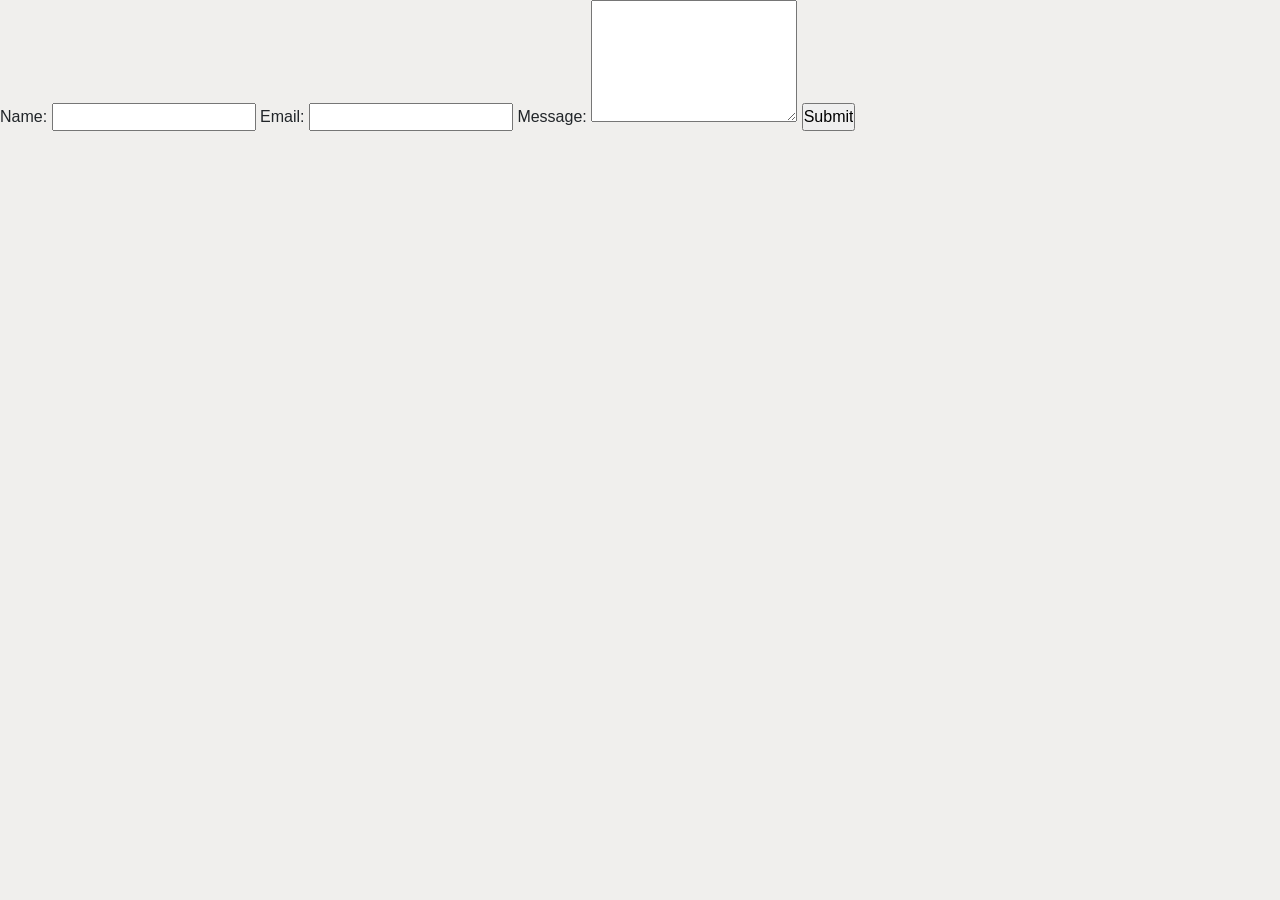
<file: contact.html>
<!DOCTYPE html>
<html lang="fr">

<head>
  <meta charset="UTF-8">
  <meta http-equiv="X-UA-Compatible" content="IE=edge">
  <meta name="viewport" content="width=device-width, initial-scale=1.0">
  <title>Aurélien Talbot - Blog</title>

  <link href="https://cdn.jsdelivr.net/npm/bootstrap@5.3.0-alpha1/dist/css/bootstrap.min.css" rel="stylesheet"
    integrity="sha384-GLhlTQ8iRABdZLl6O3oVMWSktQOp6b7In1Zl3/Jr59b6EGGoI1aFkw7cmDA6j6gD" crossorigin="anonymous">
  <link rel="stylesheet" href="css/style.css">

  <link rel="preconnect" href="https://fonts.googleapis.com">
  <link rel="preconnect" href="https://fonts.gstatic.com" crossorigin>
  <link
    href="https://fonts.googleapis.com/css2?family=Cormorant+Garamond:wght@300;400;500;600&family=Roboto:wght@100;300;400&display=swap"
    rel="stylesheet">

</head>

<body>




<form method="post" action="send_email.php">
      <label for="name">Name:</label>
      <input type="text" id="name" name="name" required>
      <label for="email">Email:</label>
      <input type="email" id="email" name="email" required>
      <label for="message">Message:</label>
      <textarea id="message" name="message" rows="5" required></textarea>
      <input type="submit" value="Submit">
    </form>
  
  
  
  
  
    <script src="https://cdnjs.cloudflare.com/ajax/libs/jquery/3.6.3/jquery.min.js"></script>
  <script src="https://cdn.jsdelivr.net/npm/bootstrap@5.3.0-alpha1/dist/js/bootstrap.bundle.min.js"
    integrity="sha384-w76AqPfDkMBDXo30jS1Sgez6pr3x5MlQ1ZAGC+nuZB+EYdgRZgiwxhTBTkF7CXvN"
    crossorigin="anonymous"></script>
  <script src="js/main.js"></script>

</body>

</html>
</file>
<file: css/style.css>
/*!
* Easy-CSS
* Version : 1.2.3
* 2023 - Aurélien Talbot
* Inspirations :  Bootstrap / Bulma / Miligram / Pure / Materialize
*/

/*
@charset "UTF-8"
*/
* {
    margin: 0;
    padding: 0;
}

*,
*::before,
*::after {
    box-sizing: border-box;
}

h6,
.h6,
h5,
.h5,
h4,
.h4,
h3,
.h3,
h2,
.h2,
h1,
.h1 {
    margin-top: 0;
    margin-bottom: 0.5rem;
    font-weight: 500;
    line-height: 1.2;
}

h1 {
  font-size: 2rem;
}
h2 {
  font-size: 1.6rem;
}
h3 {
  font-size: 1.4rem;
}
h4 {
  font-size: 1.3rem;
}
h5 {
  font-size: 1.2rem;
}
h6 {
  font-size: 1.1rem;
}


@media screen and (min-width: 1200px) {
  h1 {
  font-size: 2.5rem;
}
  h2 {
  font-size: 2rem;
}
  h3 {
  font-size: 1.6rem;
}
h4 {
  font-size: 1.5rem;
}
h5 {
  font-size: 1.4rem;
}
h6 {
  font-size: 1.2rem;
}
}

p {
    margin-top: 0;
    margin-bottom: 1rem;
    line-height: 1.5rem;
    font-weight: 400;
}

ol,
ul {
    padding-left: 2rem;
    margin-top: 0;
    margin-bottom: 1rem;
}

a {
    color: #0d6efd;
    text-decoration: none;
}

a:hover {
    color: #0a58ca;
}

iframe {
    border: 0;
}

img {
    max-width: 100%;
    height: auto;
    display: block;
}

.img-cover img {
    object-fit: cover;
    width: 100%;
    height: 100%;
}

.img-contain img {
    object-fit: contain;
    width: 100%;
    height: 100%;
}

.text-center {
    text-align: center;
}

.text-left {
    text-align: left;
}

.text-right {
    text-align: right;
}



.flex-row {
    display: flex;
    flex-direction: row;
}

.flex-col {
    display: flex;
    flex-direction: column;
}

.pt-1 {
    padding-top: 1rem;
}

.pt-2 {
    padding-top: 2rem;
}

.pt-3 {
    padding-top: 3rem;
}

.pt-4 {
    padding-top: 4rem;
}

.pt-5 {
    padding-top: 5rem;
}

.pb-1 {
    padding-bottom: 1rem;
}

.pb-2 {
    padding-bottom: 2rem;
}

.pb-3 {
    padding-bottom: 3rem;
}

.pb-4 {
    padding-bottom: 4rem;
}

.pb-5 {
    padding-bottom: 5rem;
}

.mt-1 {
    margin-top: 1rem;
}

.mt-2 {
    margin-top: 2rem;
}

.mt-3 {
    margin-top: 3rem;
}

.mt-4 {
    margin-top: 4rem;
}

.mt-5 {
    margin-top: 5rem;
}

.mb-1 {
    margin-bottom: 1rem;
}

.mb-2 {
    margin-bottom: 2rem;
}

.mb-3 {
    margin-bottom: 3rem;
}

.mb-4 {
    margin-bottom: 4rem;
}

.mb-5 {
    margin-bottom: 5rem;
}


.box {
  box-shadow: 0px 0px 15px -3px rgba(0,0,0,0.1);
  background-color: #fff;
    border-radius: 5px;
  padding: 1rem;
    display: block;
}

blockquote {
      padding: 1rem 1.5rem;
      border-left: 0.3rem solid #d1d1d1;
  font-style: italic;
}

.container,
.container-fluid,
.container-xxl,
.container-xl,
.container-lg,
.container-md,
.container-sm {
    width: 100%;
    /* padding-right: var(--bs-gutter-x, 0.75rem);
   padding-left: var(--bs-gutter-x, 0.75rem);
   margin-right: auto;
   margin-left: auto; */
    padding-left: 1rem;
    padding-right: 1rem;
    margin: 0 auto;
}


@media (min-width: 576px) {
    .container-sm,
    .container {
        max-width: 540px;
    }
}

@media (min-width: 768px) {
    .container-md,
    .container-sm,
    .container {
        /* max-width: 720px; */
        max-width: 685px;
    }
}

@media (min-width: 992px) {
    .container-lg,
    .container-md,
    .container-sm,
    .container {
        /*  max-width: 960px; */
        max-width: 920px;
    }
}

@media (min-width: 1200px) {
    .container-xl,
    .container-lg,
    .container-md,
    .container-sm,
    .container {
        /* max-width: 1140px; */
        max-width: 1135px;
    }
}

@media (min-width: 1400px) {
    .container-xxl,
    .container-xl,
    .container-lg,
    .container-md,
    .container-sm,
    .container {
        /* max-width: 1320px; */
        max-width: 1300px;
    }
}


.row {
    --bs-gutter-x: 1.5rem;
    --bs-gutter-y: 0;
    display: flex;
    flex-wrap: wrap;
    margin-top: calc(-1 * var(--bs-gutter-y));
    margin-right: calc(-0.5 * var(--bs-gutter-x));
    margin-left: calc(-0.5 * var(--bs-gutter-x));
}

.row>* {
    flex-shrink: 0;
    width: 100%;
    max-width: 100%;
    padding-right: calc(var(--bs-gutter-x) * 0.5);
    padding-left: calc(var(--bs-gutter-x) * 0.5);
    margin-top: var(--bs-gutter-y);
}


.col {
    flex: 1 0 0%;
}

.col-1 {
    flex: 0 0 auto;
    width: 8.33333333%;
}

.col-2 {
    flex: 0 0 auto;
    width: 16.66666667%;
}

.col-3 {
    flex: 0 0 auto;
    width: 25%;
}

.col-4 {
    flex: 0 0 auto;
    width: 33.33333333%;
}

.col-5 {
    flex: 0 0 auto;
    width: 41.66666667%;
}

.col-6 {
    flex: 0 0 auto;
    width: 50%;
}

.col-7 {
    flex: 0 0 auto;
    width: 58.33333333%;
}

.col-8 {
    flex: 0 0 auto;
    width: 66.66666667%;
}

.col-9 {
    flex: 0 0 auto;
    width: 75%;
}

.col-10 {
    flex: 0 0 auto;
    width: 83.33333333%;
}

.col-11 {
    flex: 0 0 auto;
    width: 91.66666667%;
}

.col-12 {
    flex: 0 0 auto;
    width: 100%;
}

@media (min-width: 576px) {


    .col-sm-1 {
        flex: 0 0 auto;
        width: 8.33333333%;
    }

    .col-sm-2 {
        flex: 0 0 auto;
        width: 16.66666667%;
    }

    .col-sm-3 {
        flex: 0 0 auto;
        width: 25%;
    }

    .col-sm-4 {
        flex: 0 0 auto;
        width: 33.33333333%;
    }

    .col-sm-5 {
        flex: 0 0 auto;
        width: 41.66666667%;
    }

    .col-sm-6 {
        flex: 0 0 auto;
        width: 50%;
    }

    .col-sm-7 {
        flex: 0 0 auto;
        width: 58.33333333%;
    }

    .col-sm-8 {
        flex: 0 0 auto;
        width: 66.66666667%;
    }

    .col-sm-9 {
        flex: 0 0 auto;
        width: 75%;
    }

    .col-sm-10 {
        flex: 0 0 auto;
        width: 83.33333333%;
    }

    .col-sm-11 {
        flex: 0 0 auto;
        width: 91.66666667%;
    }

    .col-sm-12 {
        flex: 0 0 auto;
        width: 100%;
    }

}



@media (min-width: 768px) {


    .col-md-1 {
        flex: 0 0 auto;
        width: 8.33333333%;
    }

    .col-md-2 {
        flex: 0 0 auto;
        width: 16.66666667%;
    }

    .col-md-3 {
        flex: 0 0 auto;
        width: 25%;
    }

    .col-md-4 {
        flex: 0 0 auto;
        width: 33.33333333%;
    }

    .col-md-5 {
        flex: 0 0 auto;
        width: 41.66666667%;
    }

    .col-md-6 {
        flex: 0 0 auto;
        width: 50%;
    }

    .col-md-7 {
        flex: 0 0 auto;
        width: 58.33333333%;
    }

    .col-md-8 {
        flex: 0 0 auto;
        width: 66.66666667%;
    }

    .col-md-9 {
        flex: 0 0 auto;
        width: 75%;
    }

    .col-md-10 {
        flex: 0 0 auto;
        width: 83.33333333%;
    }

    .col-md-11 {
        flex: 0 0 auto;
        width: 91.66666667%;
    }

    .col-md-12 {
        flex: 0 0 auto;
        width: 100%;
    }


}





@media (min-width: 992px) {

    .col-lg-1 {
        flex: 0 0 auto;
        width: 8.33333333%;
    }

    .col-lg-2 {
        flex: 0 0 auto;
        width: 16.66666667%;
    }

    .col-lg-3 {
        flex: 0 0 auto;
        width: 25%;
    }

    .col-lg-4 {
        flex: 0 0 auto;
        width: 33.33333333%;
    }

    .col-lg-5 {
        flex: 0 0 auto;
        width: 41.66666667%;
    }

    .col-lg-6 {
        flex: 0 0 auto;
        width: 50%;
    }

    .col-lg-7 {
        flex: 0 0 auto;
        width: 58.33333333%;
    }

    .col-lg-8 {
        flex: 0 0 auto;
        width: 66.66666667%;
    }

    .col-lg-9 {
        flex: 0 0 auto;
        width: 75%;
    }

    .col-lg-10 {
        flex: 0 0 auto;
        width: 83.33333333%;
    }

    .col-lg-11 {
        flex: 0 0 auto;
        width: 91.66666667%;
    }

    .col-lg-12 {
        flex: 0 0 auto;
        width: 100%;
    }

}





@media (min-width: 1200px) {

    .col-xl-1 {
        flex: 0 0 auto;
        width: 8.33333333%;
    }

    .col-xl-2 {
        flex: 0 0 auto;
        width: 16.66666667%;
    }

    .col-xl-3 {
        flex: 0 0 auto;
        width: 25%;
    }

    .col-xl-4 {
        flex: 0 0 auto;
        width: 33.33333333%;
    }

    .col-xl-5 {
        flex: 0 0 auto;
        width: 41.66666667%;
    }

    .col-xl-6 {
        flex: 0 0 auto;
        width: 50%;
    }

    .col-xl-7 {
        flex: 0 0 auto;
        width: 58.33333333%;
    }

    .col-xl-8 {
        flex: 0 0 auto;
        width: 66.66666667%;
    }

    .col-xl-9 {
        flex: 0 0 auto;
        width: 75%;
    }

    .col-xl-10 {
        flex: 0 0 auto;
        width: 83.33333333%;
    }

    .col-xl-11 {
        flex: 0 0 auto;
        width: 91.66666667%;
    }

    .col-xl-12 {
        flex: 0 0 auto;
        width: 100%;
    }
}



@media (min-width: 1400px) {

    .col-xxl-1 {
        flex: 0 0 auto;
        width: 8.33333333%;
    }

    .col-xxl-2 {
        flex: 0 0 auto;
        width: 16.66666667%;
    }

    .col-xxl-3 {
        flex: 0 0 auto;
        width: 25%;
    }

    .col-xxl-4 {
        flex: 0 0 auto;
        width: 33.33333333%;
    }

    .col-xxl-5 {
        flex: 0 0 auto;
        width: 41.66666667%;
    }

    .col-xxl-6 {
        flex: 0 0 auto;
        width: 50%;
    }

    .col-xxl-7 {
        flex: 0 0 auto;
        width: 58.33333333%;
    }

    .col-xxl-8 {
        flex: 0 0 auto;
        width: 66.66666667%;
    }

    .col-xxl-9 {
        flex: 0 0 auto;
        width: 75%;
    }

    .col-xxl-10 {
        flex: 0 0 auto;
        width: 83.33333333%;
    }

    .col-xxl-11 {
        flex: 0 0 auto;
        width: 91.66666667%;
    }

    .col-xxl-12 {
        flex: 0 0 auto;
        width: 100%;
    }

}





/* Plus */

.offset-1 {
    margin-left: 8.333333%;
}

.offset-2 {
    margin-left: 16.666667%;
}

.offset-3 {
    margin-left: 25%;
}

.offset-4 {
    margin-left: 33.333333%;
}

.offset-5 {
    margin-left: 41.666667%;
}

.offset-6 {
    margin-left: 50%;
}

.offset-7 {
    margin-left: 58.333333%;
}

.offset-8 {
    margin-left: 66.666667%;
}

.offset-9 {
    margin-left: 75%;
}

.offset-10 {
    margin-left: 83.333333%;
}

.offset-11 {
    margin-left: 91.666667%;
}


@media (min-width: 576px) {
    .offset-sm-0 {
        margin-left: 0;
    }

    .offset-sm-1 {
        margin-left: 8.333333%;
    }

    .offset-sm-2 {
        margin-left: 16.666667%;
    }

    .offset-sm-3 {
        margin-left: 25%;
    }

    .offset-sm-4 {
        margin-left: 33.333333%;
    }

    .offset-sm-5 {
        margin-left: 41.666667%;
    }

    .offset-sm-6 {
        margin-left: 50%;
    }

    .offset-sm-7 {
        margin-left: 58.333333%;
    }

    .offset-sm-8 {
        margin-left: 66.666667%;
    }

    .offset-sm-9 {
        margin-left: 75%;
    }

    .offset-sm-10 {
        margin-left: 83.333333%;
    }

    .offset-sm-11 {
        margin-left: 91.666667%;
    }
}

@media (min-width: 768px) {
    .offset-md-0 {
        margin-left: 0;
    }

    .offset-md-1 {
        margin-left: 8.333333%;
    }

    .offset-md-2 {
        margin-left: 16.666667%;
    }

    .offset-md-3 {
        margin-left: 25%;
    }

    .offset-md-4 {
        margin-left: 33.333333%;
    }

    .offset-md-5 {
        margin-left: 41.666667%;
    }

    .offset-md-6 {
        margin-left: 50%;
    }

    .offset-md-7 {
        margin-left: 58.333333%;
    }

    .offset-md-8 {
        margin-left: 66.666667%;
    }

    .offset-md-9 {
        margin-left: 75%;
    }

    .offset-md-10 {
        margin-left: 83.333333%;
    }

    .offset-md-11 {
        margin-left: 91.666667%;
    }
}

@media (min-width: 992px) {
    .offset-lg-0 {
        margin-left: 0;
    }

    .offset-lg-1 {
        margin-left: 8.333333%;
    }

    .offset-lg-2 {
        margin-left: 16.666667%;
    }

    .offset-lg-3 {
        margin-left: 25%;
    }

    .offset-lg-4 {
        margin-left: 33.333333%;
    }

    .offset-lg-5 {
        margin-left: 41.666667%;
    }

    .offset-lg-6 {
        margin-left: 50%;
    }

    .offset-lg-7 {
        margin-left: 58.333333%;
    }

    .offset-lg-8 {
        margin-left: 66.666667%;
    }

    .offset-lg-9 {
        margin-left: 75%;
    }

    .offset-lg-10 {
        margin-left: 83.333333%;
    }

    .offset-lg-11 {
        margin-left: 91.666667%;
    }
}

@media (min-width: 1200px) {
    .offset-xl-0 {
        margin-left: 0;
    }

    .offset-xl-1 {
        margin-left: 8.333333%;
    }

    .offset-xl-2 {
        margin-left: 16.666667%;
    }

    .offset-xl-3 {
        margin-left: 25%;
    }

    .offset-xl-4 {
        margin-left: 33.333333%;
    }

    .offset-xl-5 {
        margin-left: 41.666667%;
    }

    .offset-xl-6 {
        margin-left: 50%;
    }

    .offset-xl-7 {
        margin-left: 58.333333%;
    }

    .offset-xl-8 {
        margin-left: 66.666667%;
    }

    .offset-xl-9 {
        margin-left: 75%;
    }

    .offset-xl-10 {
        margin-left: 83.333333%;
    }

    .offset-xl-11 {
        margin-left: 91.666667%;
    }
}

@media (min-width: 1400px) {
  .offset-xxl-0 {
    margin-left: 0;
  }
  .offset-xxl-1 {
    margin-left: 8.33333333%;
  }
  .offset-xxl-2 {
    margin-left: 16.66666667%;
  }
  .offset-xxl-3 {
    margin-left: 25%;
  }
  .offset-xxl-4 {
    margin-left: 33.33333333%;
  }
  .offset-xxl-5 {
    margin-left: 41.66666667%;
  }
  .offset-xxl-6 {
    margin-left: 50%;
  }
  .offset-xxl-7 {
    margin-left: 58.33333333%;
  }
  .offset-xxl-8 {
    margin-left: 66.66666667%;
  }
  .offset-xxl-9 {
    margin-left: 75%;
  }
  .offset-xxl-10 {
    margin-left: 83.33333333%;
  }
  .offset-xxl-11 {
    margin-left: 91.66666667%;
  }
}


/* plus */

/* Inspirations 
https://govoyager.com/
https://freebiesbug.com/code-stuff/framer-agency-template/
https://www.trycursor.com/
https://mobbin.com/
https://www.slidddo.com/?ref=landingfolio
https://www.polymer.co/?ref=landingfolio
https://www.todesktop.com/?ref=landingfolio
https://www.rewind.ai/?ref=landingfolio
https://www.nudgenow.com/?ref=landingfolio
https://www.relume.io/?ref=landingfolio
https://lesquartiersducanal.com/actualites/


https://biotech.chipsa.design/
https://freebiesbug.com/code-stuff/elena-portfolio-template/
https://jasonbriscoe.com/?ref=landingfolio
https://www.variablefontcourse.com/?ref=landingfolio


style contenu :
https://www.sannewijbenga.com/?ref=landingfolio

Fonts :
  font-family: "Barlow", sans-serif;
font-family: "Inter", sans-serif;
*/

body {
  background-color: #f0efed;
  font-family: "Poppins", sans-serif;
  font-weight: 300;
}



/* header */

header {
  margin: 1rem;
    position: fixed;
    left: 0;
    right: 0; 
  padding: 0 0 8rem 0;
}

.navbar {
    display: flex;
  flex-direction: row;
  margin-bottom: 1rem;
}

.navbar-menu-toggle {
      display: flex;
  align-items: center;
  height: 100%;
}

.navbar-brand {
        background-color: #fff;
  border-radius: 10px;
      padding: 15px 15px;
  margin: 0 0.3rem 0 0;
  box-shadow: 0 1px 2px 0 rgba(0,0,0,0.05);
}

.navbar-brand span {
    font-size: 24px;
  margin: 0;
}

.navbar-menu {
  flex: 1;
}

.navbar-menu-toggle {
       background-color: #fff;
  border-radius: 10px;
      padding: 15px 15px;
  width: 100%;
  display: flex;
  flex-direction: row;
  justify-content: space-between;
  box-shadow: 0 1px 2px 0 rgba(0,0,0,0.05);
}

.navbar-menu-toggle span {
  margin: 0 0.5rem 0 0;
}

.navbar-menu-links-box {
  display: none; 
  position: absolute;
  top: 4.1rem;
  right: 0;
  left: 0;
  box-shadow: 0 1px 2px 0 rgba(0,0,0,0.05);
         background-color: #fff;
  border-radius: 10px;
      padding: 15px 15px;
  z-index: 9;

      margin: 0.5rem 0;
}

.navbar-menu-links-box ul {
  list-style-type: none;
}
.navbar-menu-links-box a {
  color: #000;
  text-decoration: none;
}
.navbar-menu-links-box li {
margin: 0.2rem 0;
  padding: 0.5rem 0;
}

.navbar-menu-toggle {
  cursor: pointer;
  display: flex;
  flex-direction: row;
  justify-content: space-between;
}

@media screen and (max-width: 576px) {
.navbar-menu-links-box {
        margin: 0.5rem 1rem;
}
}

@media screen and (min-width: 577px) and (max-width: 767px) {
.navbar-menu-links-box {
        margin: 0.5rem auto;
}
}

@media screen and (min-width: 576px) and (max-width: 767px) {
 .navbar-menu-links-box { 
           width: 508px;
  }
  
}

@media screen and (min-width: 768px) {
.navbar-menu {
    position: relative;
}
}

@media screen and (min-width: 1024px) {
  .navbar {
    left: 2rem;
    right: 2rem;
    transition: .5s;
  }  
  
  .navbar.scrolled {
 padding: 0 2rem;
    transition: .5s;
}
}

/* header */

/* Accueil */
.accueil {
  padding: 4rem 0;
}
.accueil h1 {
 font-size: 80px;
    font-weight: 600;
}
.accueil h2 {
 font-size: 40px;
    font-weight: 600;
}
.accueil p {
 font-size: 18px;
}
/* Accueil */


/* second__nav */
.second__nav {
  margin: 4rem 0;
}


/* second__nav */
.second__nav__content {
    padding: 1rem 0.5rem;
  background-color: #fff;
        border-radius: 10px;
    box-shadow: 0 1px 2px 0 rgba(0,0,0,0.05);
  display: inline-block;
}

.second__nav__content a {
      padding: 0.5rem 1rem;
   background-color: #0827F5;
        border-radius: 10px;
    box-shadow: 0 1px 2px 0 rgba(0,0,0,0.05);
  color: #fff;
}
/* second__nav */

/* articles */
.articles {
  margin: 6rem 0;
}
.articles h2 {
   font-size: 40px;
    font-weight: 600;
}
.block__article {
      padding: 1rem;
  background-color: #fff;
        border-radius: 10px;
    box-shadow: 0 1px 2px 0 rgba(0,0,0,0.05);
}
.block__article__img {
         border-radius: 10px;
    box-shadow: 0 1px 2px 0 rgba(0,0,0,0.05);
  overflow:hidden;
  margin: 0 0 1rem 0;
 aspect-ratio: 1 / 1;
}
.block__article__img img {
 width: 100%;
  height: 100%;
  object-fit: cover;
}
.block__article__btn a {
        padding: 0.5rem 1rem;
   background-color: #0827F5;
        border-radius: 10px;
    box-shadow: 0 1px 2px 0 rgba(0,0,0,0.05);
  color: #fff;
}
.block__article {
  margin: 0 0 1rem 0;
  flex:1;
    display: flex;
  flex-direction: column;
}
.col__article {
  display: flex;
  flex-direction: column;
}
.block__article__btn {
  margin-top: auto;
}
/* articles */


/* footer */
footer {
  margin: 2rem 0;
}

footer .footer__content {
  padding: 1rem;
  background-color: #fff;
        border-radius: 10px;
  box-shadow: 0 1px 2px 0 rgba(0,0,0,0.05);
}
  footer p {
    margin: 0;
  }

/* footer */
</file>
